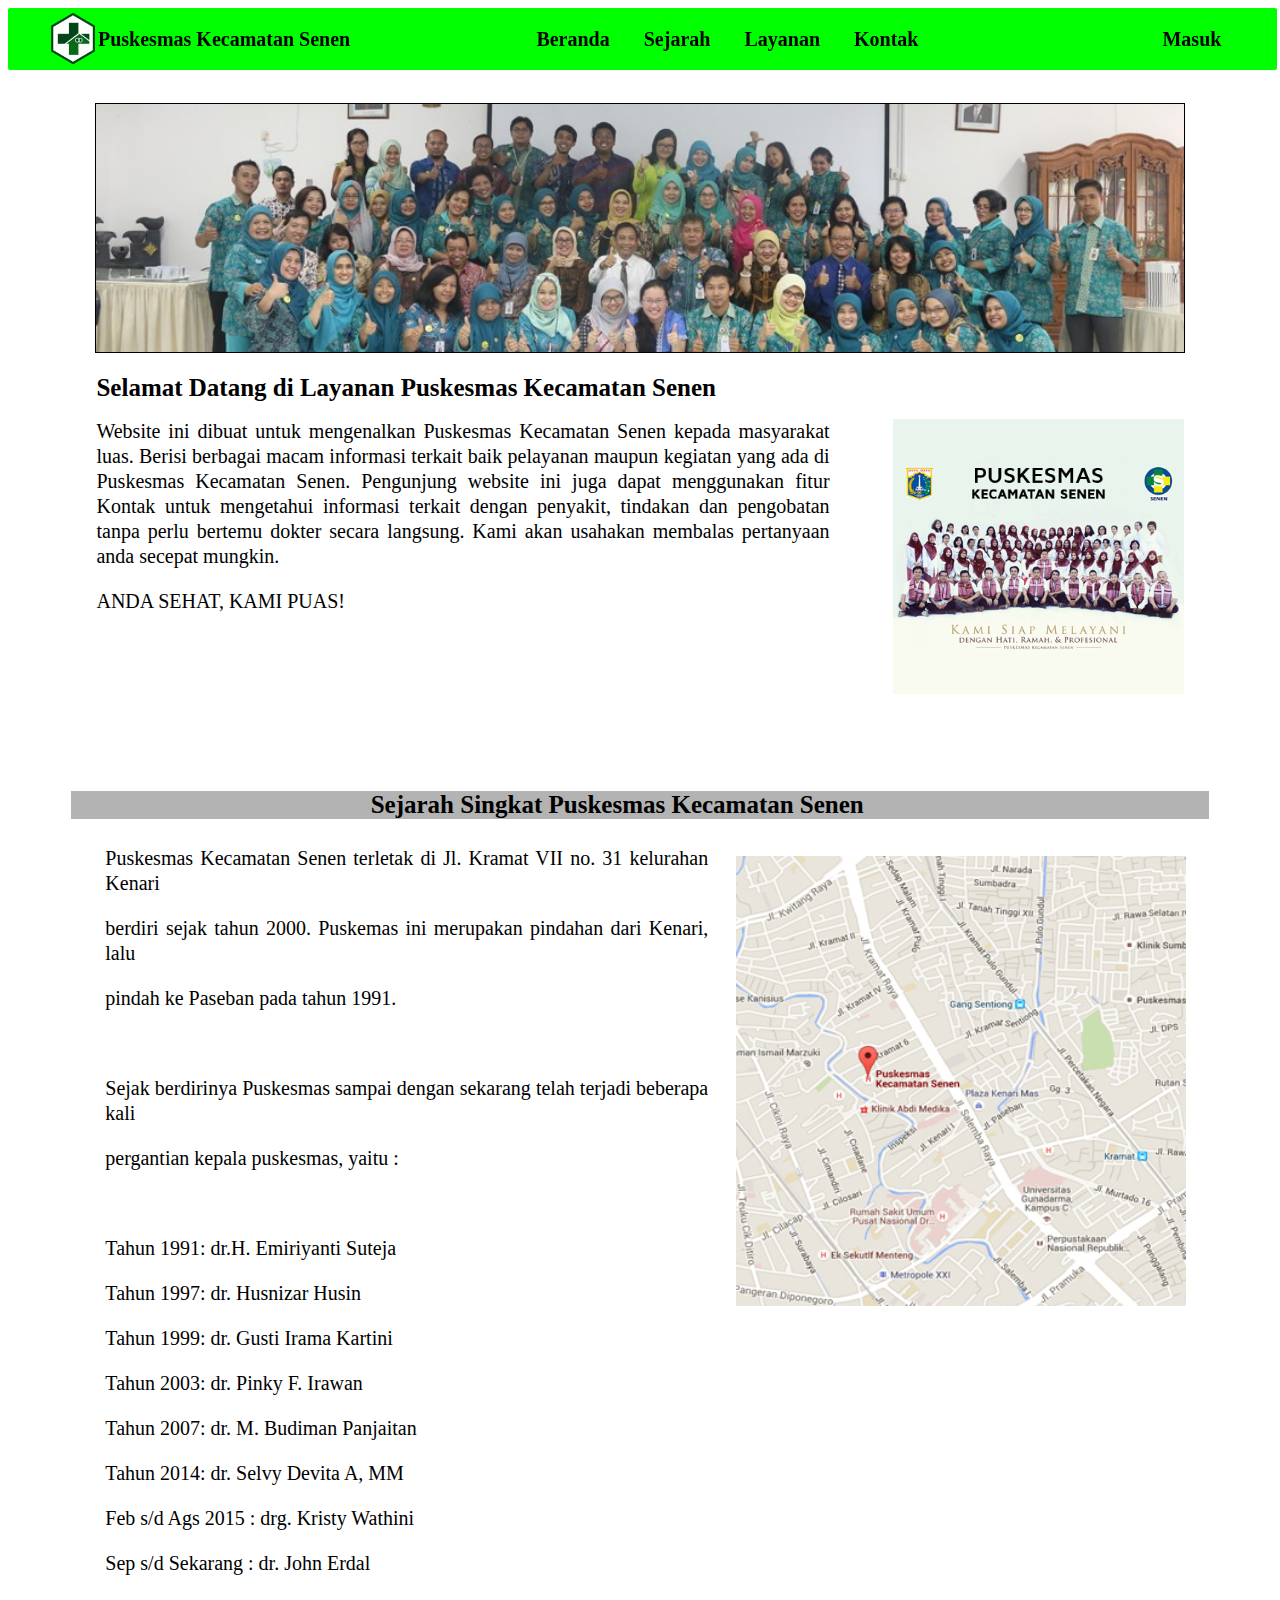
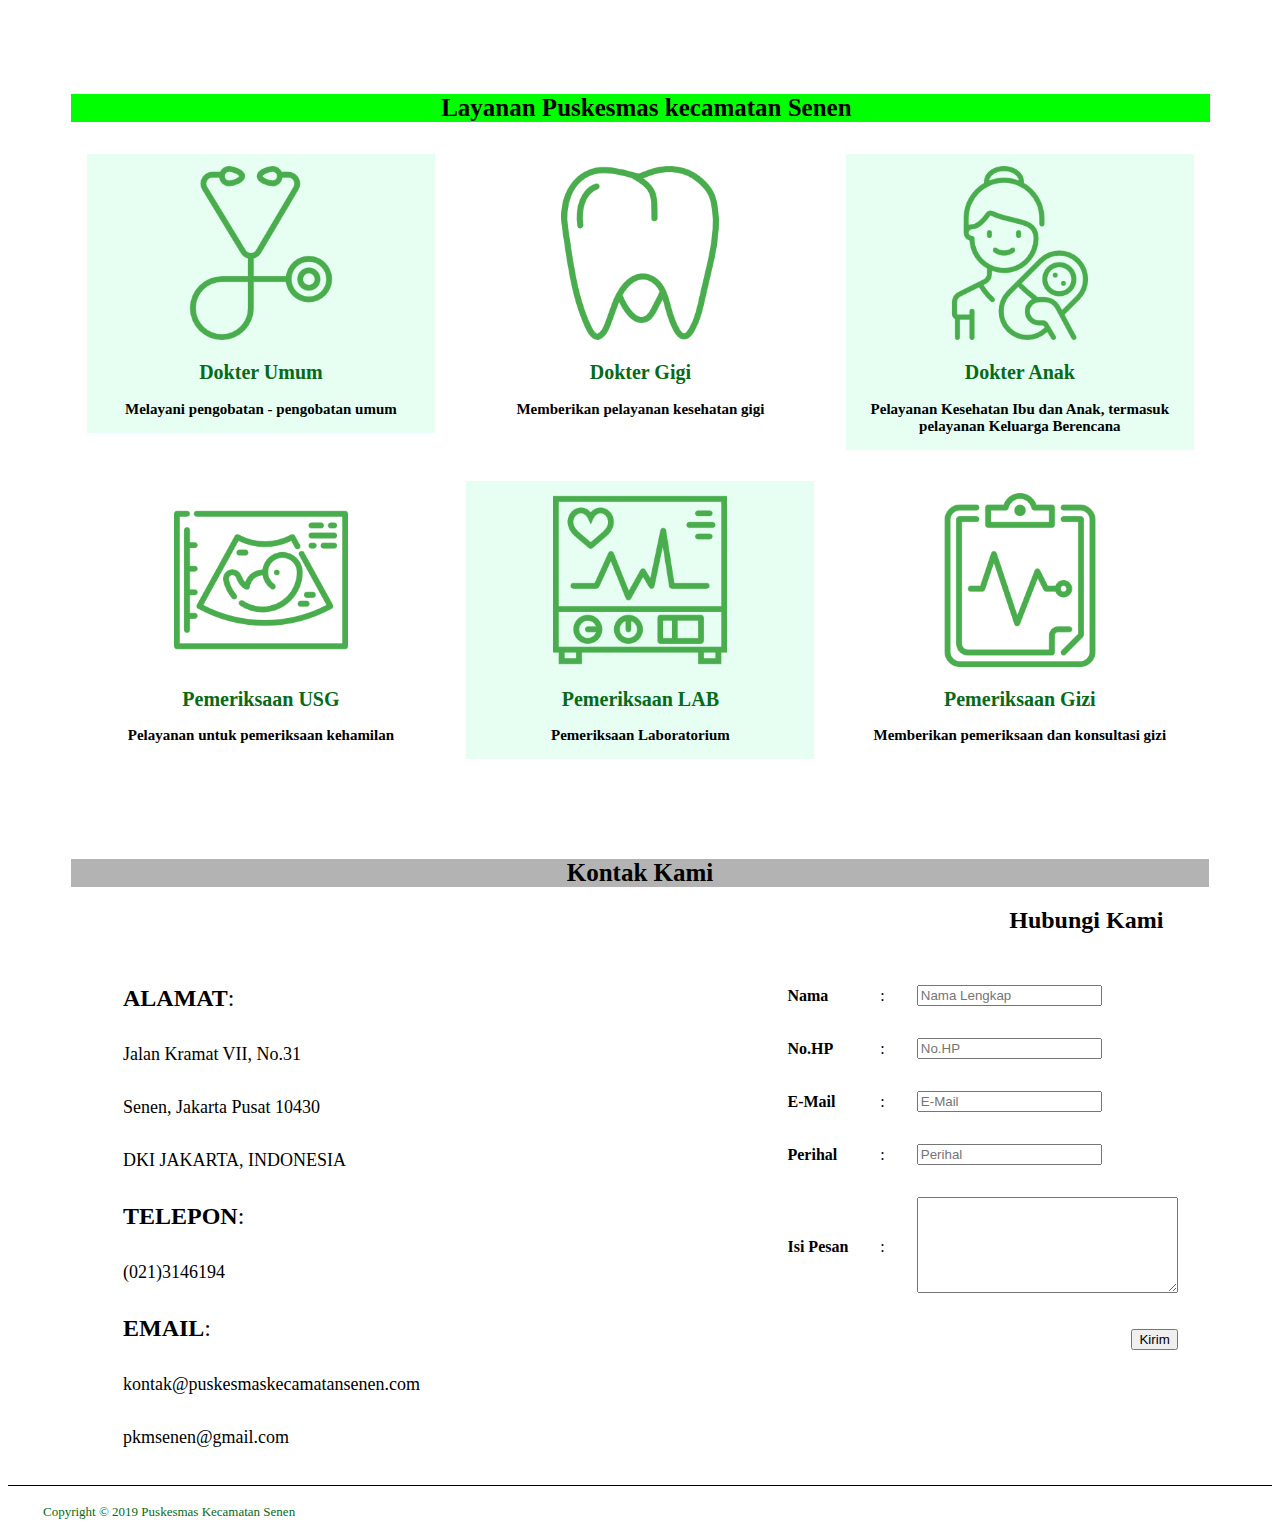
<file: index.html>
<!DOCTYPE html>
<html>
<head>
<meta http-equiv="Content-Type" content="text/html; charset=UTF-8">
    <title>Puskesmas Kecamatan Senen</title>
	<link rel="icon" type="image/png" href="picture/Logo Puskesmas Baru.png">
    <link rel="stylesheet" href="css/style.css">
</head>
<body>
    <!--Navbar-->
	<header>
		<ul class="menu">
			<img id="logo" src="picture/Logo Puskesmas Baru.png">
			<li id="nama_logo">Puskesmas Kecamatan Senen</li>
			<li><a id="masuk" href="login.html">Masuk</a></li>
			<li><a href="#kontak" class="scroll">Kontak</a></li>
			<li><a href="#layanan" class="scroll">Layanan</a></li>
			<li><a href="#tentang" class="scroll">Sejarah</a></li>
			<li><a href="#beranda" class="scroll">Beranda</a></li>
		</ul>
	</header>
	<!-- Beranda Section -->
	<section class="beranda" id="beranda" align="center">
		<img id="besar" src="picture/img-1_copy.jpg">
		<br>
		<h1 class="judul">Selamat Datang di Layanan Puskesmas Kecamatan Senen</h1>
		<img id="kecil" src="picture/pkm-senen-welcome.png">
        <h2 class="isi">Website ini dibuat untuk mengenalkan Puskesmas Kecamatan Senen kepada masyarakat luas. Berisi berbagai macam informasi terkait baik pelayanan maupun kegiatan yang ada di Puskesmas Kecamatan Senen. Pengunjung website ini juga dapat menggunakan fitur Kontak untuk mengetahui informasi terkait dengan penyakit, tindakan dan pengobatan tanpa perlu bertemu dokter secara langsung. Kami akan usahakan membalas pertanyaan anda secepat mungkin.
		<br>
		<p>ANDA SEHAT, KAMI PUAS!</p>
		</h2>
	</section>
	<!-- Tentang Section -->
	<section class="tentang" id="tentang" align="center">
		<h3 class="judul2">Sejarah Singkat Puskesmas Kecamatan Senen</h3>
		<img id="sejarah" src="picture/pkm-senen-sejarah.jpg">
        <h4 class="isi2">Puskesmas Kecamatan Senen terletak di Jl. Kramat VII no. 31 kelurahan Kenari
        <p>berdiri sejak tahun 2000. Puskemas ini merupakan pindahan dari Kenari, lalu </p>
		<p>pindah ke Paseban pada tahun 1991.</p>
		<br>
		<p>Sejak berdirinya Puskesmas sampai dengan sekarang telah terjadi beberapa kali</p>
		<p>pergantian kepala puskesmas, yaitu :</p>
		<br>
		<p>Tahun 1991: dr.H. Emiriyanti Suteja</p>
		<p>Tahun 1997: dr. Husnizar Husin</p>
		<p>Tahun 1999: dr. Gusti Irama Kartini</p>
		<p>Tahun 2003: dr. Pinky F. Irawan</p>
		<p>Tahun 2007: dr. M. Budiman Panjaitan</p>
		<p>Tahun 2014: dr. Selvy Devita A, MM</p>
		<p>Feb s/d Ags 2015 : drg. Kristy Wathini</p>
		<p>Sep s/d Sekarang : dr. John Erdal</p>
		</h4>
	</section>
	<!-- Layanan Section -->
	<section class="layanan" id="layanan" align="center">
		<h1 class="judul3">Layanan Puskesmas kecamatan Senen</h1>
		<div class="gambar">
			<img src="picture/Dokter umum.png"><h2>Dokter Umum</h2>
			<h3>Melayani pengobatan - pengobatan umum</h3>
		</div>
		<div class="gambar2">
			<img src="picture/gigi.png"><h2>Dokter Gigi</h2>
			<h3>Memberikan pelayanan kesehatan gigi</h3>
		</div>
		<div class="gambar">
        	<img src="picture/persalinan.png"><h2>Dokter Anak</h2>
			<h3>Pelayanan Kesehatan Ibu dan Anak, termasuk pelayanan Keluarga Berencana</h3>
		</div>
		<div class="gambar2">
			<img src="picture/usg.png"><h2>Pemeriksaan USG</h2>
			<h3>Pelayanan untuk pemeriksaan kehamilan</h3>
		</div>
		<div class="gambar">
			<img src="picture/lab.png"><h2>Pemeriksaan LAB</h2>
			<h3>Pemeriksaan Laboratorium</h3>
		</div>
		<div class="gambar2">
			<img src="picture/gizi.png"><h2>Pemeriksaan Gizi</h2>
			<h3>Memberikan pemeriksaan dan konsultasi gizi</h3>
		</div>
	</section>
	<section class="kontak" id="kontak">
    	<h1 id="judul">Kontak Kami</h1>
		<h2 id="judul2" align="right">Hubungi Kami</h2>
        <div class="form_warp">
                <form id="alamat" name="kontak" method="post">
					<table align="left" cellspacing="30">
					 	<tr>
							<td><font size="+2"><label2><b>ALAMAT</b>:</label2></font></td>
						</tr>
						<tr>
							<td><font size="+1"><label2>Jalan Kramat VII, No.31</label2></font></td>						
						</tr>
						<tr>
							<td><font size="+1"><label2>Senen, Jakarta Pusat 10430</label2></font></td>						
						</tr>
						<tr>
							<td><font size="+1"><label2>DKI JAKARTA, INDONESIA</label2></font></td>
						</tr>
						<tr>
							<td><font size="+2"><label2><b>TELEPON</b>:</label2></font></td>
						</tr>
						<tr>
							<td><label2><font size="+1">(021)3146194</font></label2></td>
						</tr>
						<tr>
							<td><font size="+2"><label2><b>EMAIL</b>:</label2></font></td>
						</tr>	
						<tr>
							<td><font size="+1"><label2>kontak@puskesmaskecamatansenen.com</label2></font></td>
						</tr>
						<tr>
							<td><font size="+1"><label2>pkmsenen@gmail.com</label2></font></td>
						</tr>
					</table>
                    <table align="right" cellspacing="30">
						<tr>
                            <td><label for="nama">Nama </label></td>
                            <td>:</td>
                            <td><input type="text" name="nama" placeholder="Nama Lengkap"></td>
                        </tr>
                        <tr>
                            <td><label for="hp">No.HP</label></td>
                            <td>:</td>
                            <td><input type="number" name="hp" placeholder="No.HP"></td>
                        </tr>
                        <tr>
                            <td><label for="email">E-Mail</label></td>
                            <td>:</td>
                            <td><input type="text" name="email" placeholder="E-Mail"></td>
                        </tr>
                        <tr>
                            <td><label for="perihal">Perihal</label></td>
                            <td>:</td>
                            <td><input type="text" name="perihal" placeholder="Perihal"></td>
                        </tr>
                        <tr>
                            <td><label for="isi">Isi Pesan</label></td>
                            <td>:</td>
							<td><textarea cols="30" rows="6" name="isi"  size="70%"></textarea></td>
                        </tr>
                        <tr>
                            <td></td>
                            <td></td>
                            <td align="right"><input type="button" value="Kirim"></td>
                        </tr>
                    </table>
                </form>
            </div>
	</section>
	<footer>
		<p><font size="-1">Copyright &copy; 2019 Puskesmas Kecamatan Senen</font></p>
	</footer>
</body>
<script src="js/jquery-3.4.1.min.js"></script>
<script>
$(document).ready(function(){
  // Add smooth scrolling to all links
  $("a").on('click', function(event) {

    // Make sure this.hash has a value before overriding default behavior
    if (this.hash !== "") {
      // Prevent default anchor click behavior
      event.preventDefault();

      // Store hash
      var hash = this.hash;

      // Using jQuery's animate() method to add smooth page scroll
      // The optional number (800) specifies the number of milliseconds it takes to scroll to the specified area
      $('html, body').animate({
        scrollTop: $(hash).offset().top
      }, 800, function(){
   
        // Add hash (#) to URL when done scrolling (default click behavior)
        window.location.hash = hash;
      });
    } // End if
  });
});
</script>
</html>
</file>
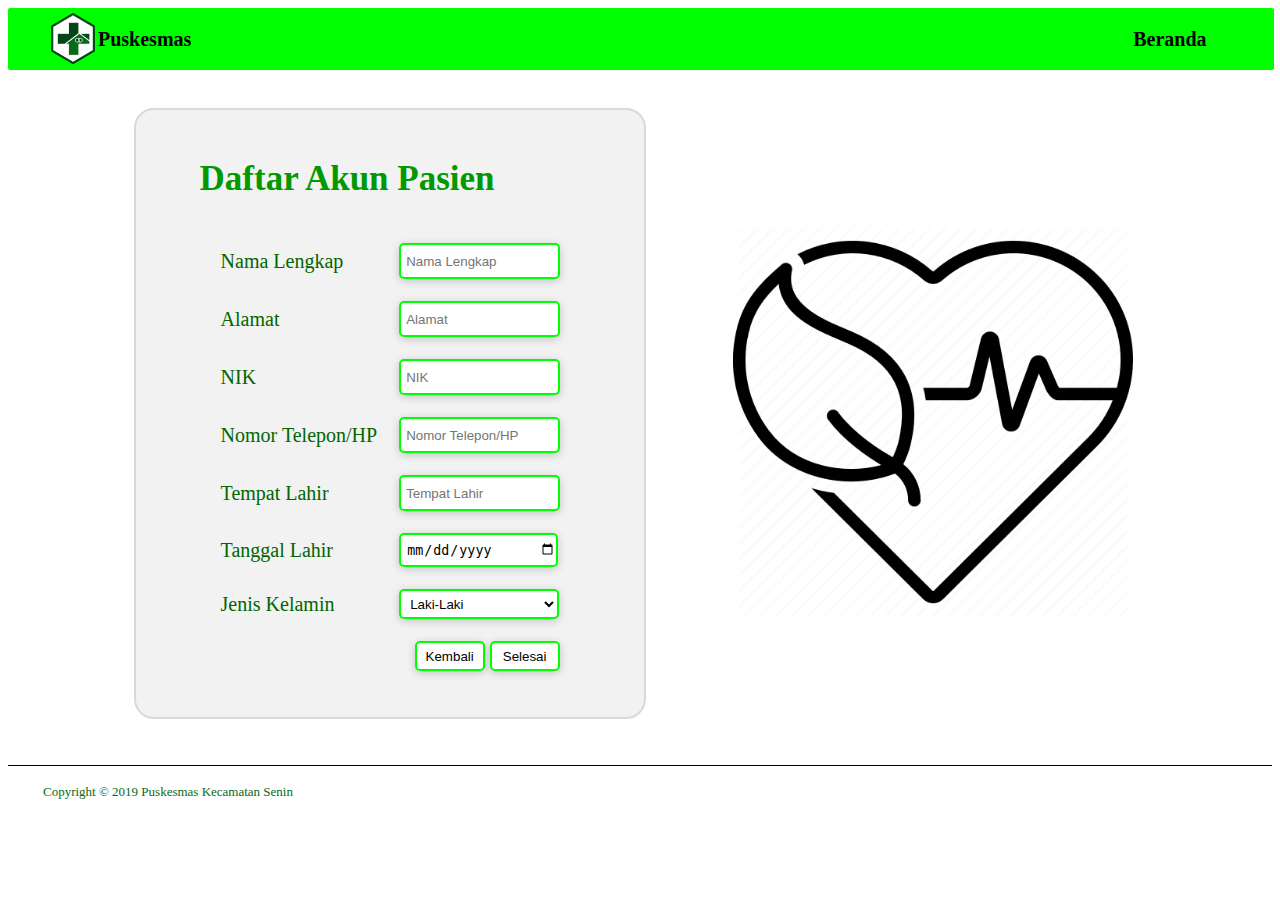
<file: daftar.html>
<!DOCTYPE html>
<html lang="en" dir="ltr">
<head>
	<meta charset="utf-8">
	<title>Daftar</title>
	<link rel="icon" type="image/png" href="picture/Logo Puskesmas Baru.png">
	<script src="js/javascript.js"></script>
	<link href="css/style3.css" rel="stylesheet" type="text/css">
</head>    
<body>
	<!--Navbar-->
	<header>
		<ul class="menu">
			<a href="index.html"><img id="logo" src="picture/Logo Puskesmas Baru.png">
			<li id="nama_logo">Puskesmas</li></a>
			<li><a href="index.html">Beranda</a></li>
			</div>
		</ul>
	</header>
	   	<img id="gambar" src="picture/health_well-being_ehealth_healthcare_heartbeat_heart_-512.png">
       	<div class="content" align="left">
        <h1 id="judul">Daftar Akun Pasien</h1>
        <form id="daftar" onsubmit="return validasi2()">
                <table cellspacing="20">
                    <tr>
                        <td><label for="namaa">Nama Lengkap</label></td>
                        <td><input type="text" name="nama" placeholder="Nama Lengkap" required=""></td>
                    </tr>
                    <tr>
                        <td><label for="alamaat">Alamat</label></td>
                        <td><input type="text" name="alamat" placeholder="Alamat" required=""></td>
                    </tr>
                    <tr>
                        <td><label for="NIIK">NIK</label></td>
                        <td><input type="number" name="nik" placeholder="NIK" required=""></td>
                    </tr>
                    <tr>
                        <td><label for="telepoon">Nomor Telepon/HP</label></td>
                        <td><input type="number" name="telepon" placeholder="Nomor Telepon/HP" required=""></td>
                    </tr>
                    <tr>
                        <td><label for="tempat_lahiir">Tempat Lahir</label></td>
                        <td><input type="text" name="tempat_lahir" placeholder="Tempat Lahir" required=""></td>
                    </tr>
                    <tr>
                        <td><label for="tanggal_lahiir">Tanggal Lahir</label></td>
                        <td><input type="date" name="tanggal_lahir" id="birth" required=""></td>
                    </tr>
                    <tr>
                        <td><label for="kelamiin">Jenis Kelamin</label></td>
                        <td><select name="kelamin" id="kelamin">					
								<option value="Laki-Laki">Laki-Laki</option>					
								<option value="Perempuan">Perempuan</option>					
							</select>				
						</td>
                    </tr>
                    <tr>
                        <td></td>
                        <td align="right"><a href="login.html"><input type="button" class="tombol" value="Kembali"></a>
                        <input type="submit" class="tombol" value="Selesai" id="button" ></td>
                    </tr>
                </table>
            </form>
        </div>
	<footer>
		<p><font size="-1">Copyright &copy; 2019 Puskesmas Kecamatan Senin</font></p>
	</footer>
	</body>
</html>
</file>
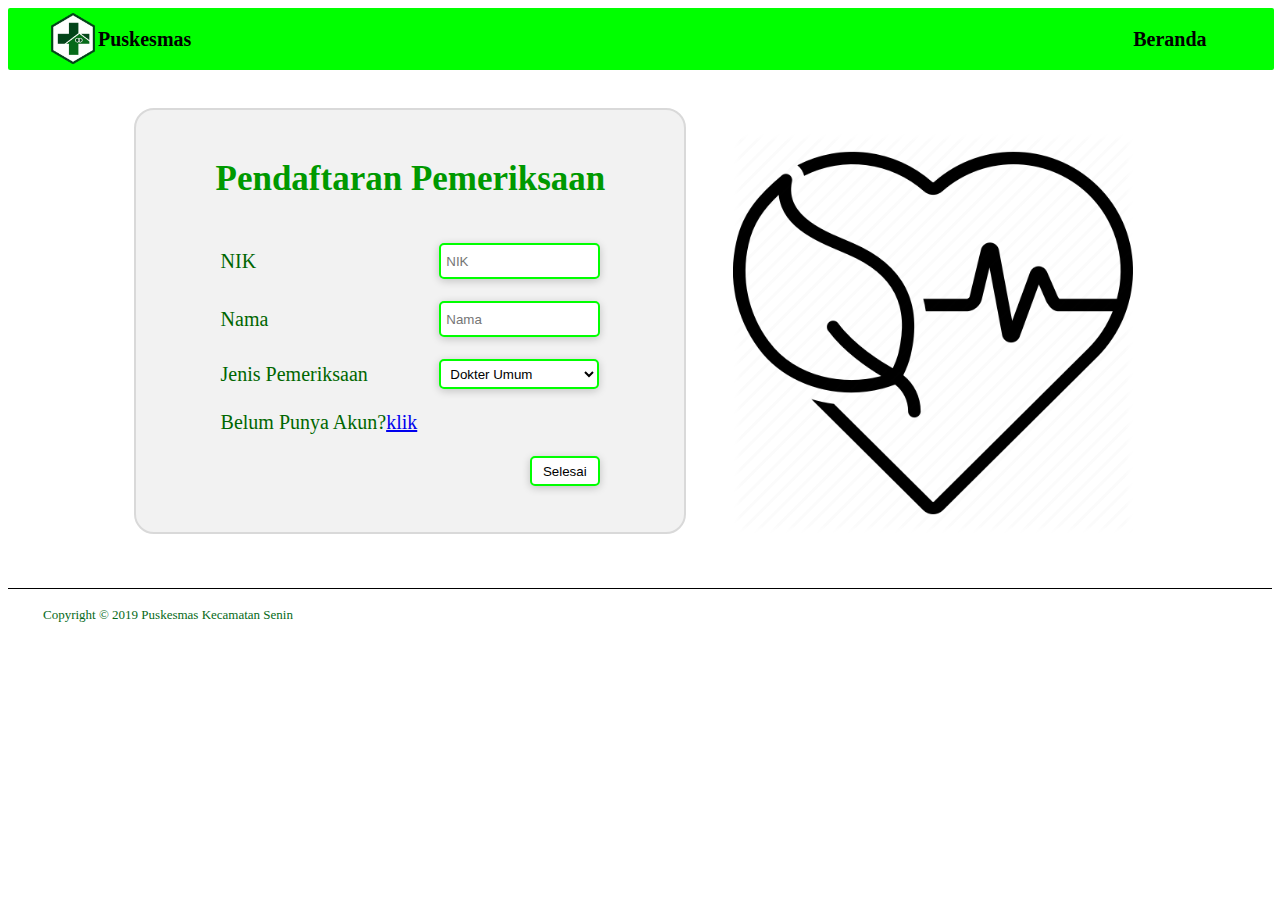
<file: login.html>
<!DOCTYPE html>
<html>
<head>
<meta http-equiv="Content-Type" content="text/html; charset=UTF-8">
    <title>Masuk</title>
	<link rel="icon" type="image/png" href="picture/Logo Puskesmas Baru.png">
	<script src="js/javascript.js"></script>
    <link rel="stylesheet" href="css/style2.css">
</head>
<body>
    <!--Navbar-->
	<header>
		<ul class="menu">
			<a href="index.html"><img id="logo" src="picture/Logo Puskesmas Baru.png">
			<li id="nama_logo">Puskesmas</li></a>
			<li><a href="index.html">Beranda</a></li>
		</ul>
	</header>
	<img id="gambar" src="picture/health_well-being_ehealth_healthcare_heartbeat_heart_-512.png">
       <div class="content" align="center">
           <h1 id="judul">Pendaftaran Pemeriksaan</h1>
           <form name="login" onsubmit="return validasi()">
                   <table cellspacing="20">
                       <tr>
                           <td><label for="NIK">NIK</label></td>
                           <td><input type="number" name="nik" placeholder="NIK" required=""></td>
                       </tr>
                       <tr>
                           <td><label for="nama_lengkap">Nama</label></td>
                           <td><input type="text" name="nama" placeholder="Nama" required=""></td>
                       </tr>
                       <tr>
                           <td><label for="kelamin">Jenis Pemeriksaan</label></td>
                           <td><select name="pemeriksaan" id="pemeriksaan">
							   <option value="Dokter Umum">Dokter Umum</option>
							<option value="Dokter Gigi">Dokter Gigi</option>
							<option value="Dokter Anak">Dokter Anak</option>
							<option value="Pemeriksaan USG">Pemeriksaan USG</option>
							<option value="Pemeriksaan LAB">Pemeriksaan LAB</option>
							<option value="Pemeriksaan Gizi">Pemeriksaan Gizi</option>
							</select>
						</td>
                       </tr>
					<tr>
						<td>Belum Punya Akun?<a href="daftar.html">klik</a></td>
					</tr>	
					<tr>
                           <td></td>
                           <td align="right"><input type="submit" class="tombol" value="Selesai" id="button"></td>
                       </tr>
                   </table>
               </form>
	</div>
	<footer>
		<p><font size="-1">Copyright &copy; 2019 Puskesmas Kecamatan Senin</font></p>
	</footer>
	</body>
</html>
</file>
<file: css/style.css>
/*Navigasi*/
#logo{
    width: 50px;
	height: 61px;
	margin-left:0px;
	mergin-right:0px;
	float:left;
}

#nama_logo{
	float:left;
    padding: 20px 17px 17px 0px;
	font-size: 20px;
	color: black;
	font-weight: bold;
}

ul.menu {
	width:93%;
    list-style-type: none;
    margin: 0;
    padding-right: 3%;
    overflow: hidden;
    background-color: #00ff00;
	border-radius: 2px;
	position:fixed;
}

ul.menu li {
    float: right;
}

ul.menu li a {
    display: inline-block;
    color: black;
    text-align: center;
    padding: 20px 17px 17px ;
    text-decoration: none;
    font-size: 20px;
	font-weight: bold;
    border-bottom: 2px solid #00ff00;
}

ul.menu li a:hover {
    color: #066A19;
    background-color: white;
    border-bottom: 2px solid #066A19;
}
#masuk{
	margin-left:210px
}
/*beranda section*/
.beranda {
	padding-top:6.5%;
	width:100%;
	margin-left: auto;
	margin-right: auto;
}
#besar{
	margin-top:1%;
	width: 86%;
	border: 1px solid black;
}
#kecil{
	float: right;
    width: 23%;
	height: 23%;
    padding-right: 7%;
}
.judul{
	width:90%;
	text-align: left;
	padding-left: 7%;
	font-weight: bold;
	font-Size: 25px;
	
}
.isi {
	width: 58%;
	text-align: justify;
	font-weight: lighter;
	line-height: 25px;
	font-size: 20px;
	padding-left: 7%;
}
/*tentang section*/
.tentang{
	margin-top: 7.1%;
	margin-left: 5%;
	margin-right: 5%;
	padding-top: 5%;
	padding-bottom: 0.5%;
}
#sejarah{
	float: right;
    width: 450px;
	height: 450px;
	padding-top: 1%;
    padding-right: 2%;
}
.judul2{
	background-color: #B3B3B3;
	width:90%;
	text-align: center;
	font-weight: bold;
	font-Size: 25px;
	padding-left:3%;
	padding-right:7%;
}
.isi2 {
	width: 53%;
	text-align: justify;
	font-weight: lighter;
	line-height: 25px;
	font-size: 20px;
	padding-left: 3%;
}
/*layanan section*/
.layanan{
	margin-left: 5%;
	margin-top: 0%;
	padding-top:5.4%;
	padding-bottom: 0.5%;
}
.judul3{
	background-color: #00ff00;
	width:89.8%;
	text-align: center;
	font-weight: bold;
	font-Size: 25px;
	padding-left:3%;
	padding-right:2%;
}
.gambar {
	background-color: #e6fff2;
    width: 29%;
	margin:1.3%;
    text-align: center;
    float: left;
	padding-top: 1%;
}
.gambar img {
    width: 50%;
}
.gambar h2{
	color: #066A19;
	font-size: 20px;
	text-decoration: none;
}
.gambar h3{
	font-size: 15px;
	text-decoration: none;
}
.gambar2 {
    width: 29%;
	margin:1.3%;
    text-align: center;
    float: left;
	padding-top: 1%;
}
.gambar2 img {
    width: 50%;
}
.gambar2 h2{
	color: #066A19;
	font-size: 20px;
	text-decoration: none;
}
.gambar2 h3{
	font-size: 15px;
	text-decoration: none;
}
/*kontak section*/
.kontak{
	margin-top: 49.8%;
	margin-left: 5%;
	margin-right: 5%;
	padding-top: 5.4%;
	padding-bottom: 36%;
}
.kontak #judul{
	background-color: #B3B3B3;
	text-align: center;
	font-size: 25px;
}
.kontak #judul2{
	text-align:right;
	padding-right:4%
}
label2{
	font-family: Times New Roman;
	padding-left:7%;
}
label{
	color:#000000;
	font-family: Times New Roman;
	font-weight: bold;
}
footer{
	margin-top:6%;
	padding-left:35px;
	border-top: 1px solid #000000;
	position: bottom;
	color:#066A19;
}
</file>
<file: css/style3.css>
/* Navbar */
#logo{
    width: 50px;
	height: 61px;
	margin-left:0px;
	mergin-right:0px;
	float:left;
}

#nama_logo{
	float:left;
    padding: 20px 17px 17px 0px;
	font-size: 20px;
	color: black;
	font-weight: bold;
}

ul.menu {
	width:93%;
    list-style-type: none;
    margin: 0;
    padding-right: 4%;
    overflow: hidden;
    background-color: #00ff00;
	border-radius: 2px;
}

ul.menu li a {
	float:right;
    display: inline-block;
    color: black;
    padding: 20px 17px 17px ;
    text-decoration: none;
    font-size: 20px;
	font-weight: bold;
    border-bottom: 2px solid #00ff00;
}

ul.menu li a:hover {
    color: #066A19;
    background-color: white;
    border-bottom: 2px solid #066A19;
}
/*daftar*/
#gambar{
	width:400px;
	height:400px;
	float:right;
	padding-top:12%;
	padding-right:11%;
  }
.content{
	margin-top:3%;
	margin-left: 10%;
	background-color: #f2f2f2;
	border-radius: 20px;
	border: 2px solid #d9d9d9;
	float:left;
	padding: 2% 5%;
}
h1
  {
	font-weight: bold;
	font-size: 35px;
	color: #009900;
  }
table{
	font-size: 20px;
	color: #006600;
}
input{
	width:150px;
	height:30px;
  	background-color: white;
  	color: black;
  	border: 2px solid #00ff00;
  	border-radius: 5px;
  	box-shadow: 0px 2px 8px 0px rgba(0, 0, 0, 0.2);
  	text-align: left;
	padding-left:5px;
}
select{
	width:160px;
	height:30px;
  	background-color: white;
  	color: black;
  	border: 2px solid #00ff00;
  	border-radius: 5px;
  	box-shadow: 0px 2px 8px 0px rgba(0, 0, 0, 0.2);
  	text-align: left;
	padding-left:5px;
}
.tombol{
  	width:70px;
	height:30px;
  	text-align: center;
  	cursor: pointer;
}
.tombol:hover{
  	background-color: #00ff00;
  	color: white;
}
footer{
	margin-top:55%;
	padding-left:35px;
	border-top: 1px solid #000000;
	position: bottom;
	color:#066A19;
}
</file>
<file: css/style2.css>
/* Navbar */
#logo{
    width: 50px;
	height: 61px;
	margin-left:0px;
	mergin-right:0px;
	float:left;
}

#nama_logo{
	float:left;
    padding: 20px 17px 17px 0px;
	font-size: 20px;
	color: black;
	font-weight: bold;
}

ul.menu {
	width:93%;
    list-style-type: none;
    margin: 0;
    padding-right: 4%;
    overflow: hidden;
    background-color: #00ff00;
	border-radius: 2px;
}

ul.menu li a {
	float:right;
    display: inline-block;
    color: black;
    padding: 20px 17px 17px ;
    text-decoration: none;
    font-size: 20px;
	font-weight: bold;
    border-bottom: 2px solid #00ff00;
}

ul.menu li a:hover {
    color: #066A19;
    background-color: white;
    border-bottom: 2px solid #066A19;
}
/*login*/
#gambar{
	width:400px;
	height:400px;
	float:right;
	padding-top:5%;
	padding-right:11%;
  }
.content{
	margin-top:3%;
	margin-left: 10%;
	background-color: #f2f2f2;
	border-radius: 20px;
	border: 2px solid #d9d9d9;
	float:left;
	padding: 2% 5%;
}
h1
  {
	font-weight: bold;
	font-size: 35px;
	color: #009900;
  }
table{
	font-size: 20px;
	color: #006600;
}
input{
	width:150px;
	height:30px;
  	background-color: white;
  	color: black;
  	border: 2px solid #00ff00;
  	border-radius: 5px;
  	box-shadow: 0px 2px 8px 0px rgba(0, 0, 0, 0.2);
  	text-align: left;
	padding-left:5px;
}
select{
	width:160px;
	height:30px;
  	background-color: white;
  	color: black;
  	border: 2px solid #00ff00;
  	border-radius: 5px;
  	box-shadow: 0px 2px 8px 0px rgba(0, 0, 0, 0.2);
  	text-align: left;
	padding-left:5px;
}
.tombol{
  	width:70px;
	height:30px;
  	text-align: center;
  	cursor: pointer;
}
.tombol:hover{
  	background-color: #00ff00;
  	color: white;
}
footer{
	margin-top:41%;
	padding-left:35px;
	border-top: 1px solid #000000;
	position: bottom;
	color:#066A19;
}
</file>
